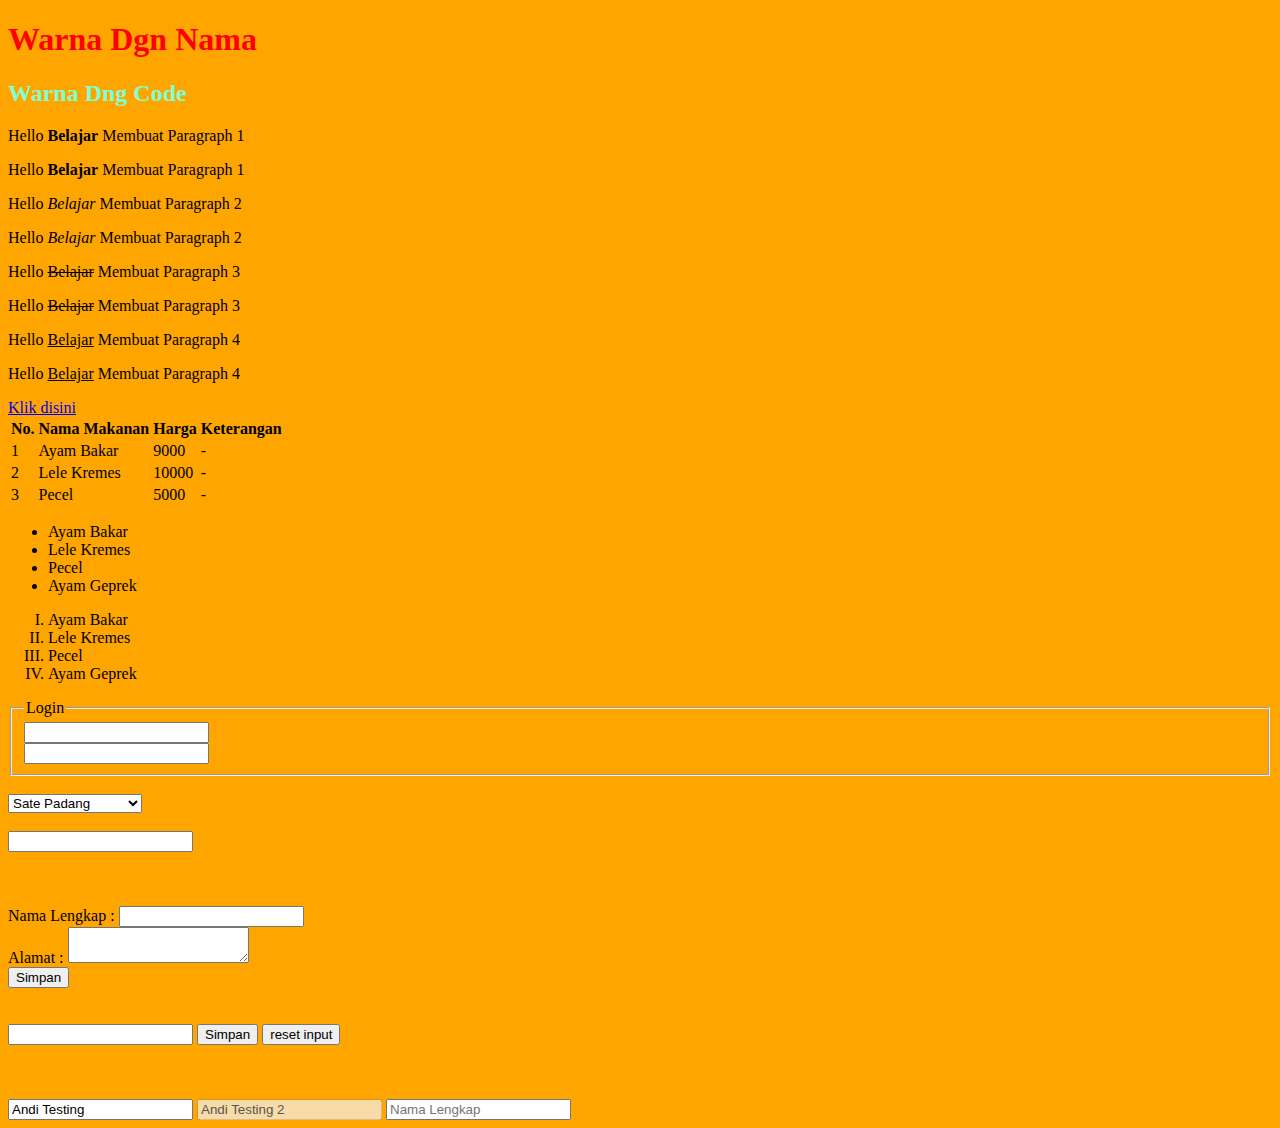
<file: index.html>
<!DOCTYPE html>

<html>

<head>
  <title>Belajar</title>
  <link rel="stylesheet" type="text/css" href="stylesheet/style.css">
  <!-- <style>
    h2{
      color: orange;
    }
  </style> -->
</head>

<body>
  <!-- <h1>Hello HTML H1</h1> -->
  <!-- id harus unik -->
    <!-- <h3 style="color:green">Hello HTML H3</h3> -->

  <!-- <h1>Belajar CSS 1</h1>

  <h1 id="Judul">Belajar CSS 2</h1>
  <h1 class="belajar">Belajar CSS 3</h1>

  <h2 class="belajar">Hello HTML H2</h2>

  <h3>Hello HTML H3</h3>
  <h4>Hello HTML H4</h4>
  <h5>Hello HTML H5</h5>
  <h6>Hello HTML H6</h6> -->

  <h1 id="idwarna" class="wanaKelas">Warna Dgn Nama</h1>
  <h2>Warna Dng Code</h2>

  <p>Hello  <b>Belajar</b> Membuat  Paragraph 1</p>
  <p>Hello  <strong>Belajar</strong> Membuat  Paragraph 1</p>
  <p>Hello  <i>Belajar</i>  Membuat  Paragraph 2</p>
  <p>Hello  <em>Belajar</em>  Membuat  Paragraph 2</p>
  <p>Hello  <s>Belajar</s>  Membuat  Paragraph 3</p>
  <p>Hello  <del>Belajar</del>  Membuat  Paragraph 3</p>
  <p>Hello  <u>Belajar</u>  Membuat  Paragraph 4</p>
  <p>Hello  <ins>Belajar</ins>  Membuat  Paragraph 4</p>
  <!-- <p>Hello  <small>Belajar</small>  Membuat  Paragraph 5</p>
  <p>Hello  <sup>2</sup>  Membuat  Paragraph 6</p>
  <p>Hello  <sub>Belajar</sub>  Membuat  Paragraph 7</p>
  <p>Hello  <mark>Belajar</mark>  Membuat  Paragraph 8</p> -->

  <!-- comant pada atom yaitu blok yg ingin di comadn lalu ctrl+? -->

  <a href="https://niomic.com" target="_blank">Klik disini</a>
  <!--target untuk membuka tab baru-->
  <!-- <img src="https://anakjajan.files.wordpress.com/2015/04/dscf7630.jpg" alt="medan"></img>
  <img src="/img/dscf7630.jpg" alt="medan 2"></img> -->
  <!-- alt pada img untuk memberi informasi jika gambar tidak bisa ditampilkan -->

  <table>
    <tr>
      <th>No.</th>
      <th>Nama Makanan</th>
      <th>Harga</th>
      <th>Keterangan</th>
    </tr>

    <tr>
      <td>1</td>
      <td>Ayam Bakar</td>
      <td>9000</td>
      <td>-</td>
    </tr>

    <tr>
      <td>2</td>
      <td>Lele Kremes</td>
      <td>10000</td>
      <td>-</td>
    </tr>

    <tr>
      <td>3</td>
      <td>Pecel</td>
      <td>5000</td>
      <td>-</td>
    </tr>
  </table>

  <ul>
    <li>Ayam Bakar</li>
    <li>Lele Kremes</li>
    <li>Pecel</li>
    <li>Ayam Geprek</li>
  </ul>

  <ol type="I">
    <li>Ayam Bakar</li>
    <li>Lele Kremes</li>
    <li>Pecel</li>
    <li>Ayam Geprek</li>
  </ol>

  <!-- <iframe src="http://www.goal.com/id" height="600" width="800">
  </iframe>

  <iframe width="560" height="315" src="https://www.youtube.com/embed/6ZfuNTqbHE8" allowfullscreen>
  </iframe>

  <iframe src="https://www.google.com/maps/embed?pb=!1m18!1m12!1m3!1d3960.299050594443!2d107.62815931449813!3d-6.974000994961816!2m3!1f0!2f0!3f0!3m2!1i1024!2i768!4f13.1!3m3!1m2!1s0x2dd6285c5b7da517%3A0x864485f26a388f95!2sUniversitas+Telkom!5e0!3m2!1sen!2sid!4v1526895829456" width="600" height="450" allowfullscreen></iframe> -->

  <!-- <input type="text"><br>
  <input type="password"><br>
  <input type="submit"><br>
  <input type="reset"><br>
  <input type="button"><br>
  <input type="radio"><br>
  <input type="chechkbox"><br>
  <input type="color"><br>
  <input type="date"><br>
  <input type="datetime-local"><br>
  <input type="email"><br>
  <input type="month"><br>
  <input type="number"><br>
  <input type="range"><br>
  <input type="search"><br>
  <input type="tel"><br>
  <input type="time"><br>
  <input type="url"><br>
  <input type="week"><br> -->

  <!-- <form>
    <input type="text"><br>
    <input type="password"><br>
    <input type="radio"><br>
    <input type="radio"><br>
    <input type="checkbox"><br>
    <input type="checkbox"><br>
    <input type="number"><br>
    <input type="email"><br>
    <input type="reset"><br>
    <input type="submit"><br>
  </form> -->

  <form>
    <fieldset>
      <legend>Login</legend>
      <input type="text"><br>
      <input type="text">
    </fieldset>
  </form>

<br>

<select>
  <optgroup label="Makanan">
    <option>Sate Padang</option>
    <option>Ayam Bakar</option>
  </optgroup>
  <optgroup label="Minuman">
    <option>Es Kepal Milo</option>
    <option>Nutri Sari Dingin</option>
  </optgroup>
</select>

<br><br>

<input type="text" list="isidatalist">
<datalist id="isidatalist">
  <option>Es Kepal Milo</option>
  <option>Es Kepal Dancow</option>
  <option>Es Kepal Ovaltine</option>
</datalist>

<br><br><br><br>

<label>Nama Lengkap :</label>
<input type=="text">
<br>
<label>Alamat :</label>
<textarea>
</textarea>
<br>
<button>Simpan</button>
<br><br><br>

<form>
  <input type="text">
  <input type="submit" value="Simpan">
  <input type="reset" value="reset input">
</form>

<br><br><br>

<input type="text" value="Andi Testing" readonly id="id_peserta_depan" class="inputName">
<input type="text" value="Andi Testing 2" disabled id="id_peserta_belakang" class="inputName">
<input type="text" placeholder="Nama Lengkap">

</body>

</html>
</file>
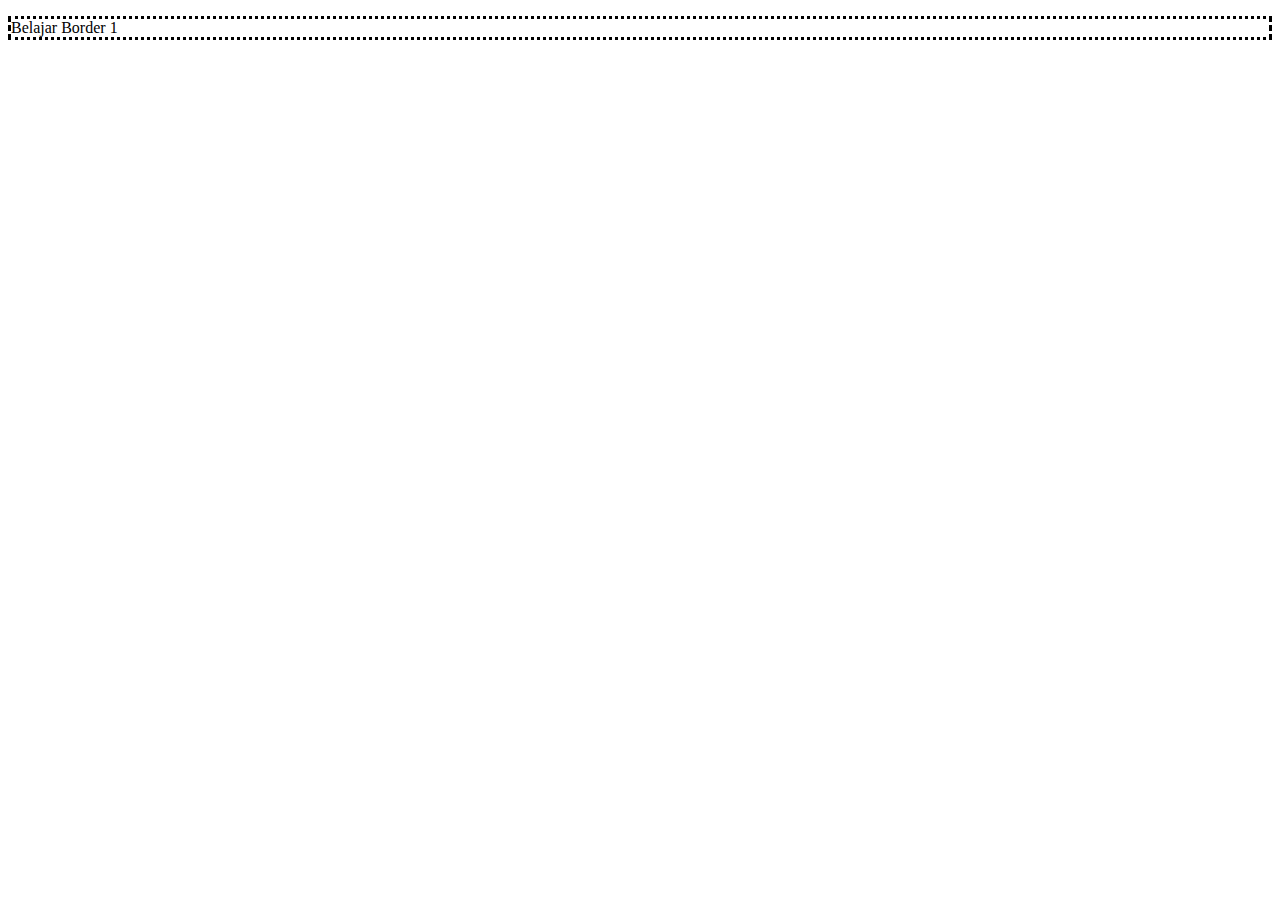
<file: border.html>
<!DOCTYPE html>

<html>

<head>
  <title>Belajar</title>
  <link rel="stylesheet" type="text/css" href="stylesheet/border.css">
</head>

<body>
  <p class="borderCSS">Belajar Border 1</p>
</body>

</html>
</file>
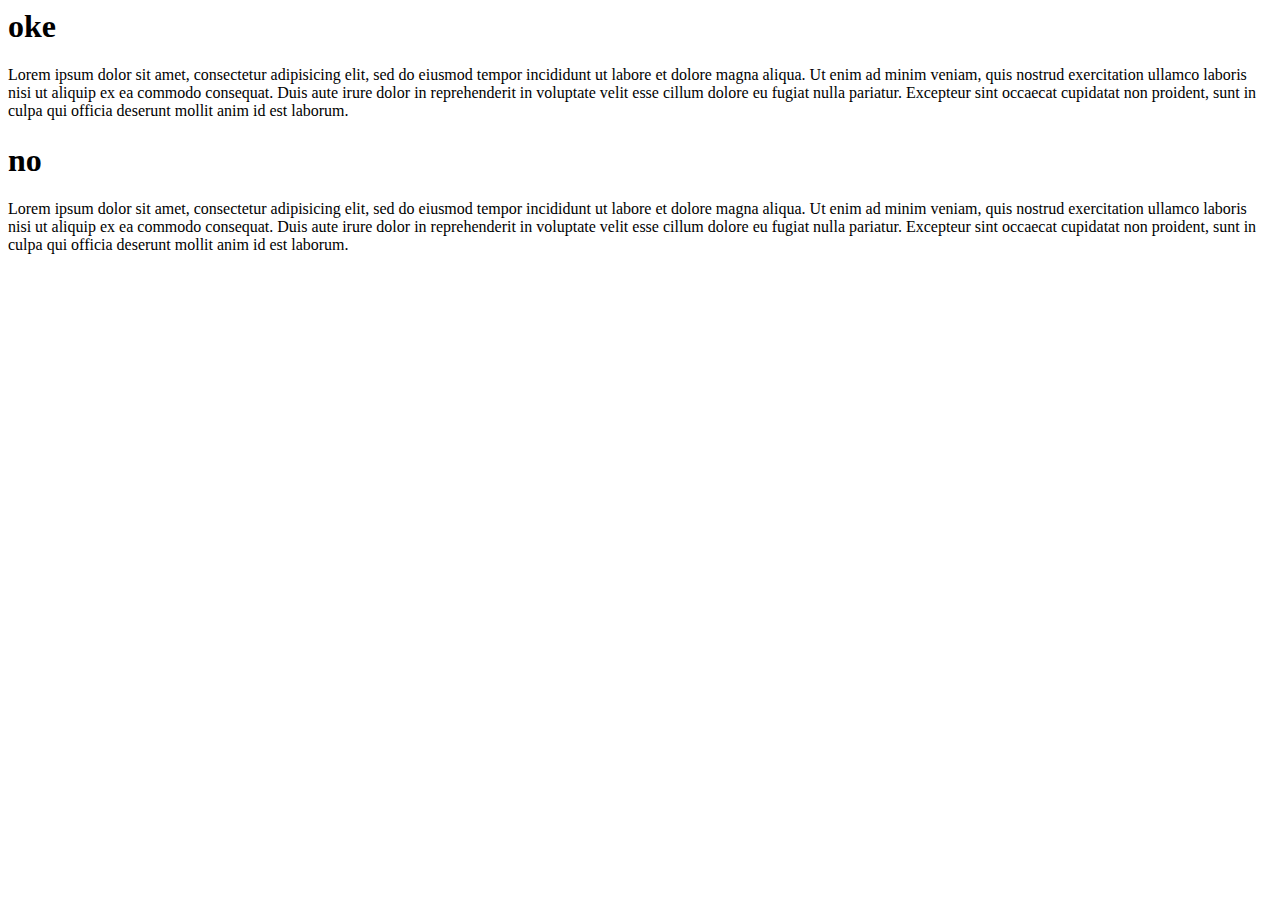
<file: div.html>
<html>

<head>
  <title>Mengenal Div</title>
</head>

<body>
  <!-- div untuk mengelompokkan, sehingga lebih mudah untuk memanipulasi dalam css-->
  <div>
    <h1>oke</h1>
    <p>Lorem ipsum dolor sit amet, consectetur adipisicing elit, sed do eiusmod tempor incididunt ut labore et dolore magna aliqua. Ut enim ad minim veniam, quis nostrud exercitation ullamco laboris nisi ut aliquip ex ea commodo consequat. Duis aute irure dolor in reprehenderit in voluptate velit esse cillum dolore eu fugiat nulla pariatur. Excepteur sint occaecat cupidatat non proident, sunt in culpa qui officia deserunt mollit anim id est laborum.</p>
  </div>

  <div>
    <h1>no</h1>
    <p>Lorem ipsum dolor sit amet, consectetur adipisicing elit, sed do eiusmod tempor incididunt ut labore et dolore magna aliqua. Ut enim ad minim veniam, quis nostrud exercitation ullamco laboris nisi ut aliquip ex ea commodo consequat. Duis aute irure dolor in reprehenderit in voluptate velit esse cillum dolore eu fugiat nulla pariatur. Excepteur sint occaecat cupidatat non proident, sunt in culpa qui officia deserunt mollit anim id est laborum.</p>
  </div>

</body>

</html>
</file>
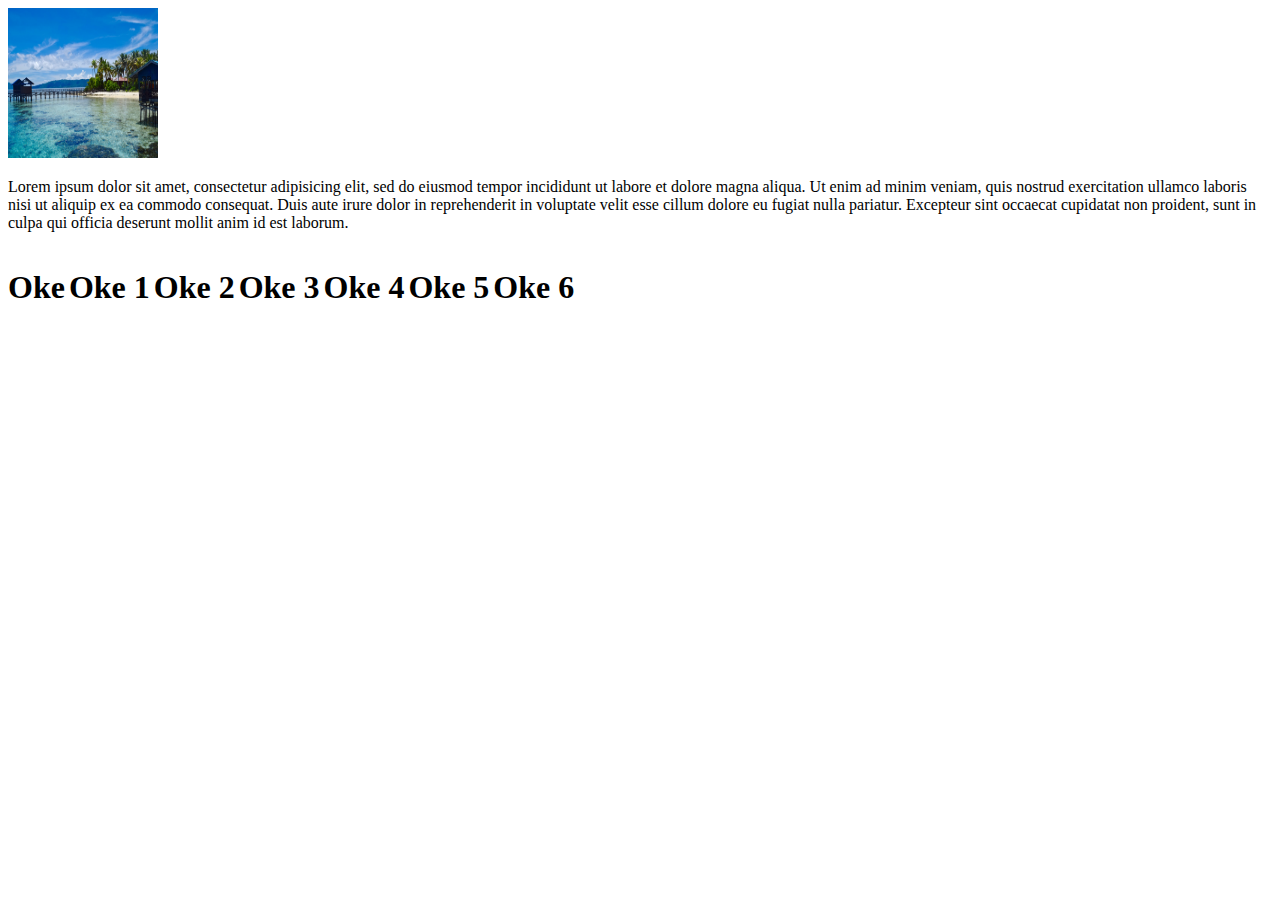
<file: float.html>
<!DOCTYPE html>

<html>

<head>
  <title>Belajar Float dan Inline Block</title>
  <link rel="stylesheet" type="text/css" href="stylesheet/float.css">
</head>

<body>
  <div>
    <img class="img-description" src="img/raja-ampat.jpg" alt="img-umum">
    <p class="text-description">Lorem ipsum dolor sit amet, consectetur adipisicing elit, sed do eiusmod tempor incididunt ut labore et dolore magna aliqua. Ut enim ad minim veniam, quis nostrud exercitation ullamco laboris nisi ut aliquip ex ea commodo consequat. Duis aute irure dolor in reprehenderit in voluptate velit esse cillum dolore eu fugiat nulla pariatur. Excepteur sint occaecat cupidatat non proident, sunt in culpa qui officia deserunt mollit anim id est laborum.</p>
  </div>

  <div class="title">
    <h1>Oke</h1>
    <h1>Oke 1</h1>
    <h1>Oke 2</h1>
    <h1>Oke 3</h1>
    <h1>Oke 4</h1>
    <h1>Oke 5</h1>
    <h1>Oke 6</h1>
  </div>
</body>

</html>
</file>
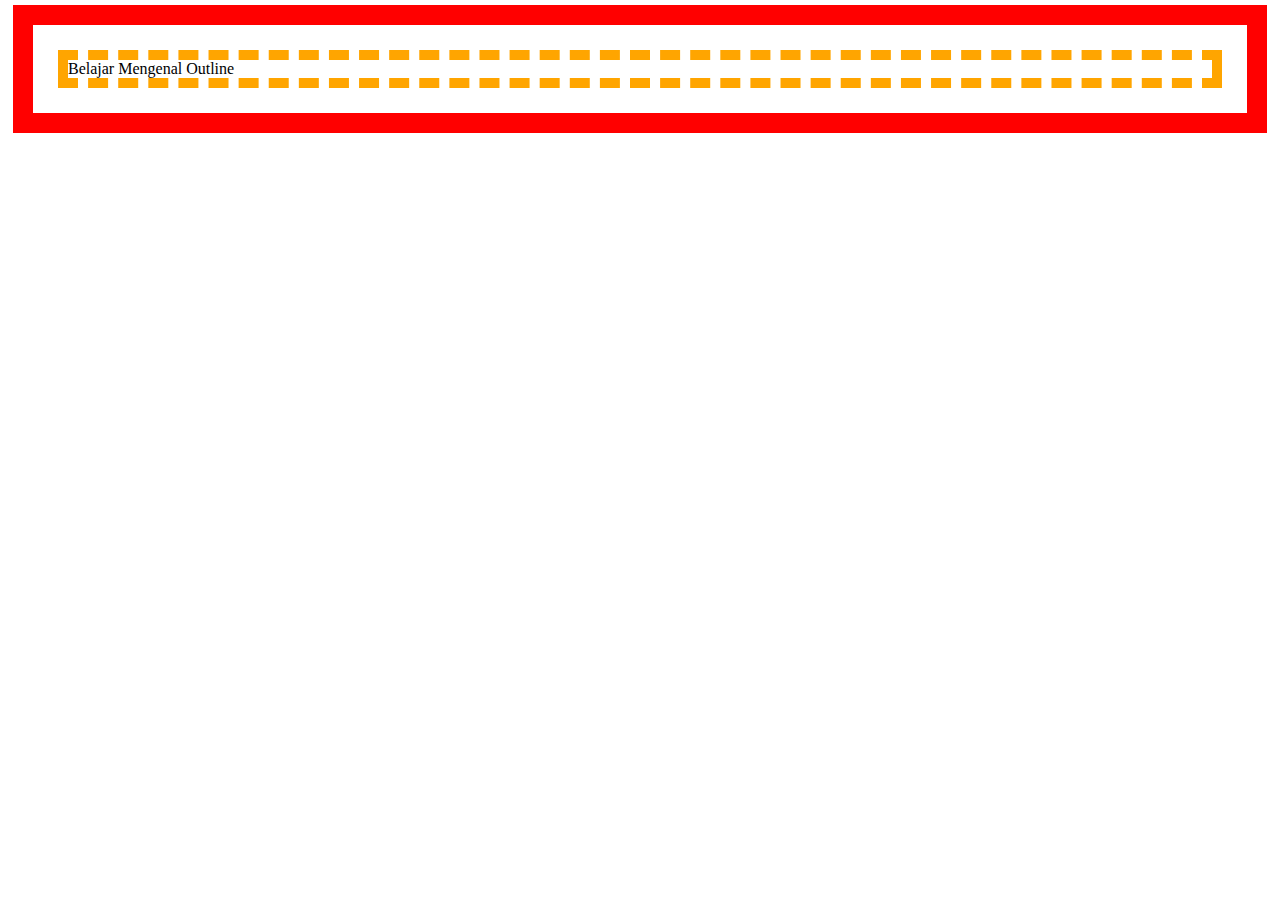
<file: outline.html>
<!DOCTYPE html>

<html>

<head>
  <title>Belajar Outline</title>
  <link rel="stylesheet" type="text/css" href="stylesheet/outline.css">
</head>

<body>

  <p class="outlineCSS">Belajar Mengenal Outline</p>

</body>

</html>
</file>
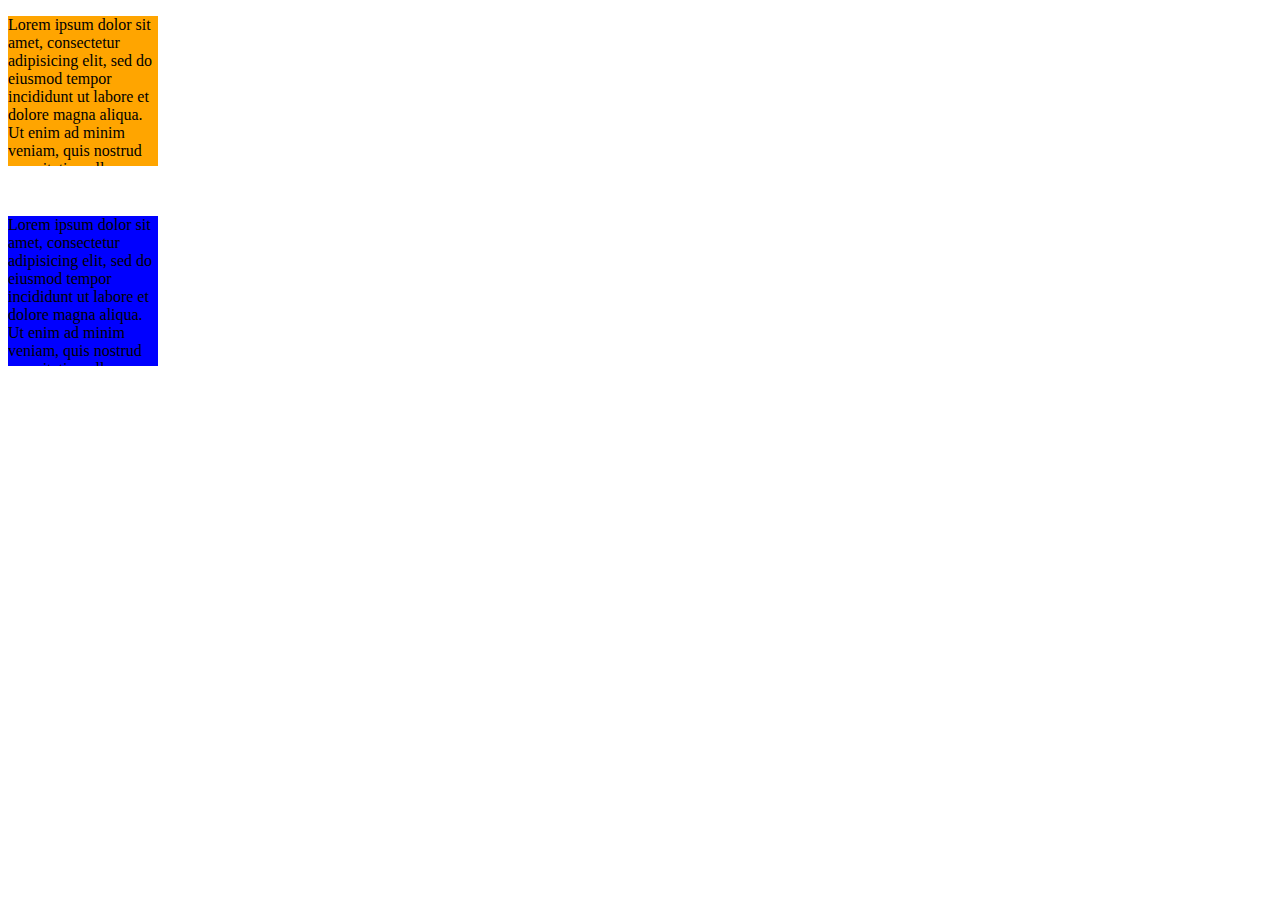
<file: overflow.html>
<!DOCTYPE html>

<html>

<head>
  <title>Belajar Overflow</title>
  <link rel="stylesheet" type="text/css" href="stylesheet/overflow.css">
</head>

<body>
  <p class="overflow1">Lorem ipsum dolor sit amet, consectetur adipisicing elit, sed do eiusmod tempor incididunt ut labore et dolore magna aliqua. Ut enim ad minim veniam, quis nostrud exercitation ullamco laboris nisi ut aliquip ex ea commodo consequat. Duis aute irure dolor in reprehenderit in voluptate velit esse cillum dolore eu fugiat nulla pariatur. Excepteur sint occaecat cupidatat non proident, sunt in culpa qui officia deserunt mollit anim id est laborum.</p>
  <br>
  <p class="overflow2">Lorem ipsum dolor sit amet, consectetur adipisicing elit, sed do eiusmod tempor incididunt ut labore et dolore magna aliqua. Ut enim ad minim veniam, quis nostrud exercitation ullamco laboris nisi ut aliquip ex ea commodo consequat. Duis aute irure dolor in reprehenderit in voluptate velit esse cillum dolore eu fugiat nulla pariatur. Excepteur sint occaecat cupidatat non proident, sunt in culpa qui officia deserunt mollit anim id est laborum.</p>
</body>

</html>
</file>
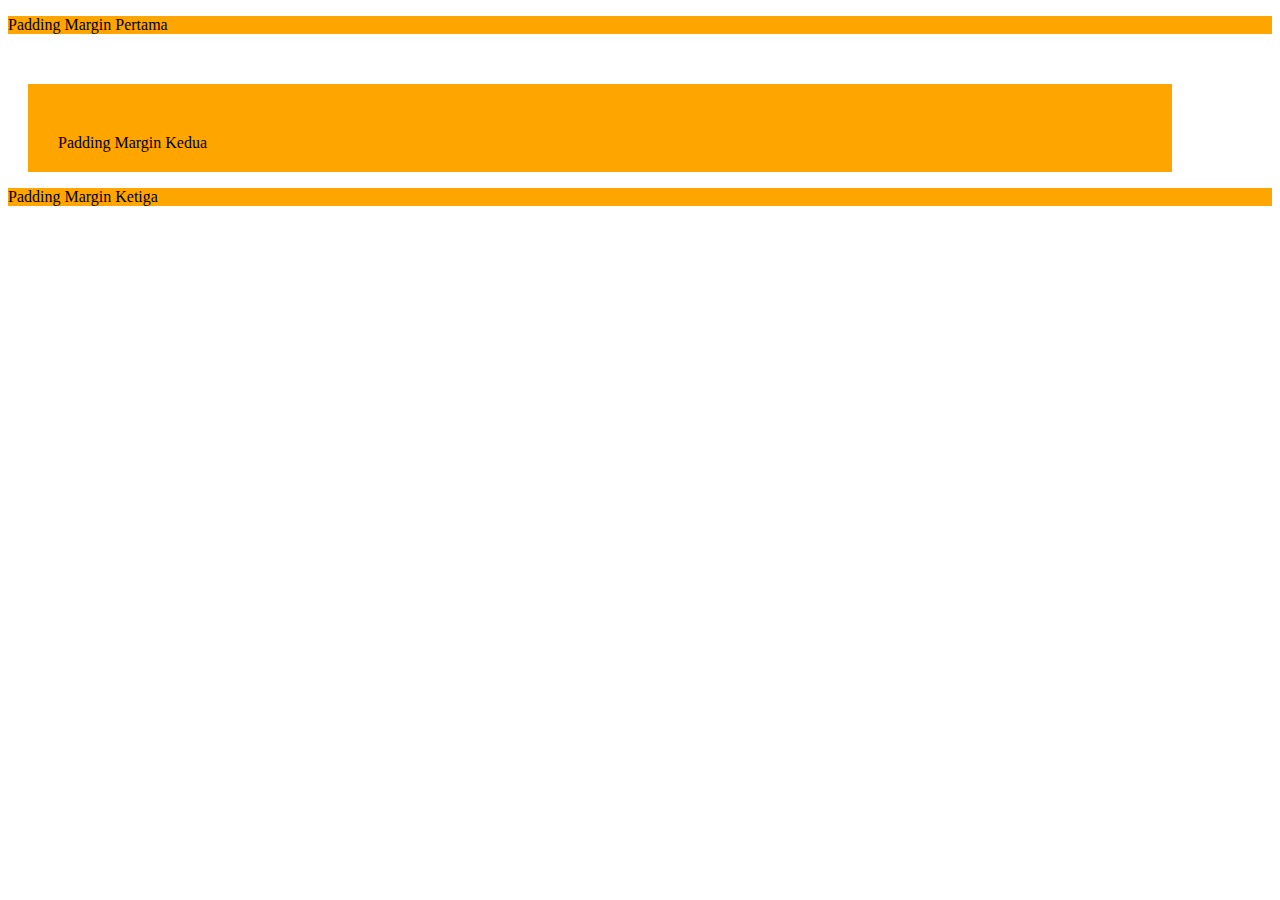
<file: padding-margin.html>
<!DOCTYPE html>

<html>

<head>
  <title>Belajar</title>
  <link rel="stylesheet" type="text/css" href="stylesheet/padding-margin.css">
</head>

<body>
  <p class="paddingmargin">Padding Margin Pertama</p>
  <p id="id-paddingmargin" class="paddingmargin">Padding Margin Kedua</p>
  <p class="paddingmargin">Padding Margin Ketiga</p>
</body>

</html>
</file>
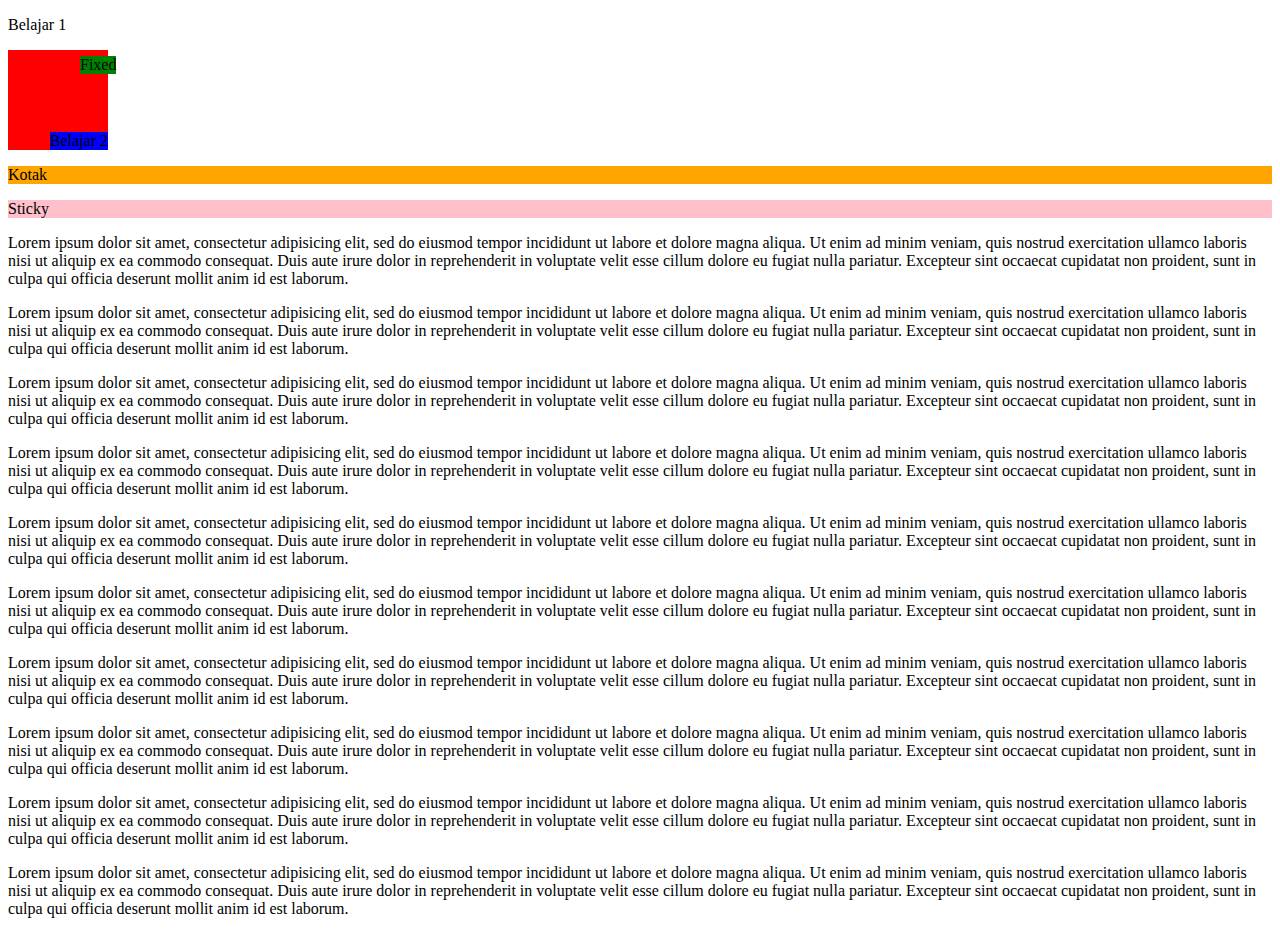
<file: position.html>
<!DOCTYPE html>

<html>

<head>
  <title>Belajar Position</title>
  <link rel="stylesheet" type="text/css" href="stylesheet/position.css">
</head>

<body>
  <p>Belajar 1</p>
  <div>
    <p class="belajar2">Belajar 2</p>
  </div>
  <p class="kotak">Kotak</p>

  <p class="fix">Fixed</p>
  <p class="stick">Sticky</p>

  <p>Lorem ipsum dolor sit amet, consectetur adipisicing elit, sed do eiusmod tempor incididunt ut labore et dolore magna aliqua. Ut enim ad minim veniam, quis nostrud exercitation ullamco laboris nisi ut aliquip ex ea commodo consequat. Duis aute irure dolor in reprehenderit in voluptate velit esse cillum dolore eu fugiat nulla pariatur. Excepteur sint occaecat cupidatat non proident, sunt in culpa qui officia deserunt mollit anim id est laborum.</p>
  <p>Lorem ipsum dolor sit amet, consectetur adipisicing elit, sed do eiusmod tempor incididunt ut labore et dolore magna aliqua. Ut enim ad minim veniam, quis nostrud exercitation ullamco laboris nisi ut aliquip ex ea commodo consequat. Duis aute irure dolor in reprehenderit in voluptate velit esse cillum dolore eu fugiat nulla pariatur. Excepteur sint occaecat cupidatat non proident, sunt in culpa qui officia deserunt mollit anim id est laborum.</p>
  <p>Lorem ipsum dolor sit amet, consectetur adipisicing elit, sed do eiusmod tempor incididunt ut labore et dolore magna aliqua. Ut enim ad minim veniam, quis nostrud exercitation ullamco laboris nisi ut aliquip ex ea commodo consequat. Duis aute irure dolor in reprehenderit in voluptate velit esse cillum dolore eu fugiat nulla pariatur. Excepteur sint occaecat cupidatat non proident, sunt in culpa qui officia deserunt mollit anim id est laborum.</p>
  <p>Lorem ipsum dolor sit amet, consectetur adipisicing elit, sed do eiusmod tempor incididunt ut labore et dolore magna aliqua. Ut enim ad minim veniam, quis nostrud exercitation ullamco laboris nisi ut aliquip ex ea commodo consequat. Duis aute irure dolor in reprehenderit in voluptate velit esse cillum dolore eu fugiat nulla pariatur. Excepteur sint occaecat cupidatat non proident, sunt in culpa qui officia deserunt mollit anim id est laborum.</p>
  <p>Lorem ipsum dolor sit amet, consectetur adipisicing elit, sed do eiusmod tempor incididunt ut labore et dolore magna aliqua. Ut enim ad minim veniam, quis nostrud exercitation ullamco laboris nisi ut aliquip ex ea commodo consequat. Duis aute irure dolor in reprehenderit in voluptate velit esse cillum dolore eu fugiat nulla pariatur. Excepteur sint occaecat cupidatat non proident, sunt in culpa qui officia deserunt mollit anim id est laborum.</p>
  <p>Lorem ipsum dolor sit amet, consectetur adipisicing elit, sed do eiusmod tempor incididunt ut labore et dolore magna aliqua. Ut enim ad minim veniam, quis nostrud exercitation ullamco laboris nisi ut aliquip ex ea commodo consequat. Duis aute irure dolor in reprehenderit in voluptate velit esse cillum dolore eu fugiat nulla pariatur. Excepteur sint occaecat cupidatat non proident, sunt in culpa qui officia deserunt mollit anim id est laborum.</p>
  <p>Lorem ipsum dolor sit amet, consectetur adipisicing elit, sed do eiusmod tempor incididunt ut labore et dolore magna aliqua. Ut enim ad minim veniam, quis nostrud exercitation ullamco laboris nisi ut aliquip ex ea commodo consequat. Duis aute irure dolor in reprehenderit in voluptate velit esse cillum dolore eu fugiat nulla pariatur. Excepteur sint occaecat cupidatat non proident, sunt in culpa qui officia deserunt mollit anim id est laborum.</p>
  <p>Lorem ipsum dolor sit amet, consectetur adipisicing elit, sed do eiusmod tempor incididunt ut labore et dolore magna aliqua. Ut enim ad minim veniam, quis nostrud exercitation ullamco laboris nisi ut aliquip ex ea commodo consequat. Duis aute irure dolor in reprehenderit in voluptate velit esse cillum dolore eu fugiat nulla pariatur. Excepteur sint occaecat cupidatat non proident, sunt in culpa qui officia deserunt mollit anim id est laborum.</p>
  <p>Lorem ipsum dolor sit amet, consectetur adipisicing elit, sed do eiusmod tempor incididunt ut labore et dolore magna aliqua. Ut enim ad minim veniam, quis nostrud exercitation ullamco laboris nisi ut aliquip ex ea commodo consequat. Duis aute irure dolor in reprehenderit in voluptate velit esse cillum dolore eu fugiat nulla pariatur. Excepteur sint occaecat cupidatat non proident, sunt in culpa qui officia deserunt mollit anim id est laborum.</p>
  <p>Lorem ipsum dolor sit amet, consectetur adipisicing elit, sed do eiusmod tempor incididunt ut labore et dolore magna aliqua. Ut enim ad minim veniam, quis nostrud exercitation ullamco laboris nisi ut aliquip ex ea commodo consequat. Duis aute irure dolor in reprehenderit in voluptate velit esse cillum dolore eu fugiat nulla pariatur. Excepteur sint occaecat cupidatat non proident, sunt in culpa qui officia deserunt mollit anim id est laborum.</p>


</body>

</html>
</file>
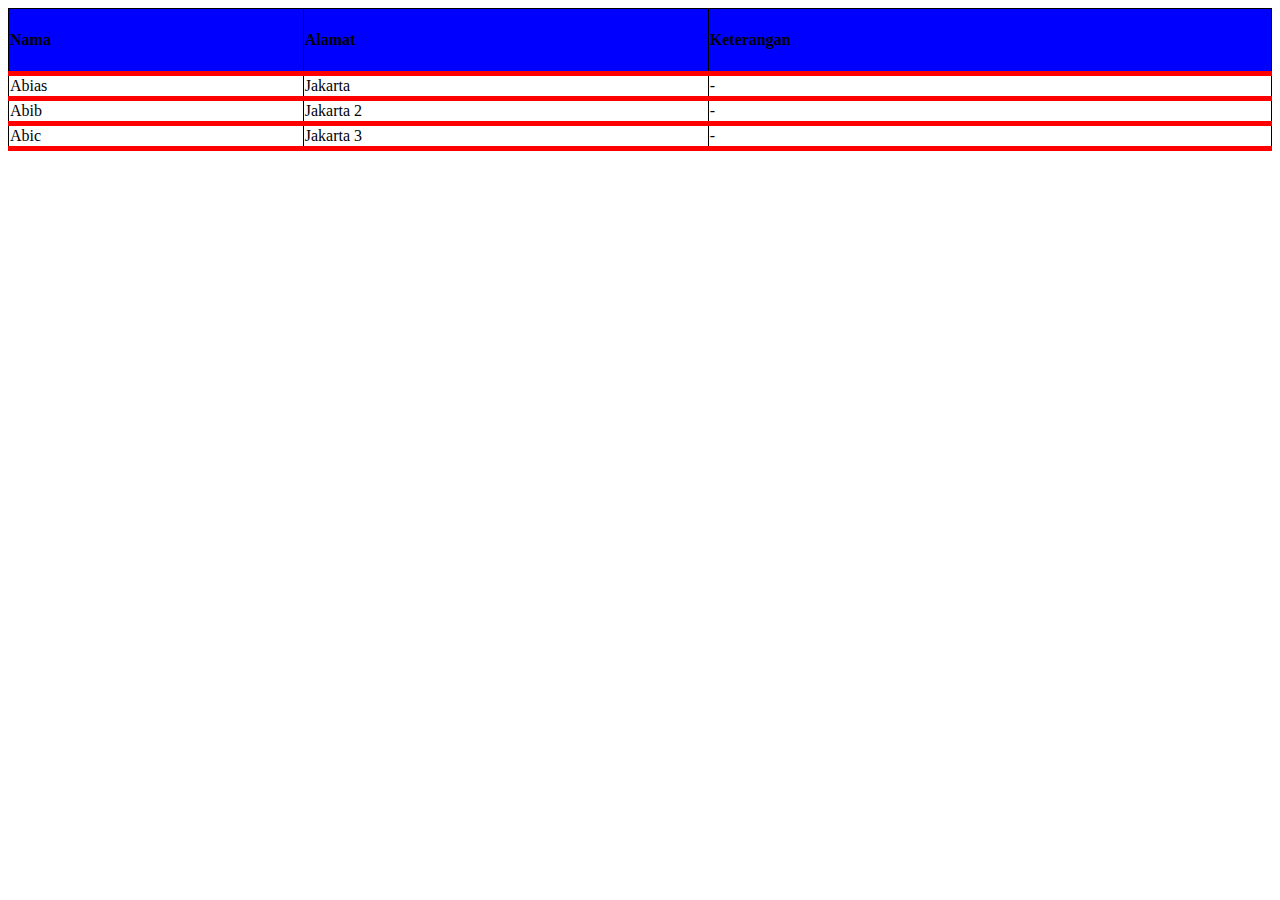
<file: table.html>
<!DOCTYPE html>

<html>

<head>
  <title>Belajar Manipulasi Table</title>
  <link rel="stylesheet" type="text/css" href="stylesheet/table.css">
</head>

<body>

  <table>
    <tr>
      <th>Nama</th>
      <th>Alamat</th>
      <th>Keterangan</th>
    </tr>

    <tr class="hov">
      <td>Abias</td>
      <td>Jakarta</td>
      <td>-</td>
    </tr>

    <tr class="hov">
      <td>Abib</td>
      <td>Jakarta 2</td>
      <td>-</td>
    </tr>

    <tr class="hov">
      <td>Abic</td>
      <td>Jakarta 3</td>
      <td>-</td>
    </tr>
  </table>


</body>

</html>
</file>
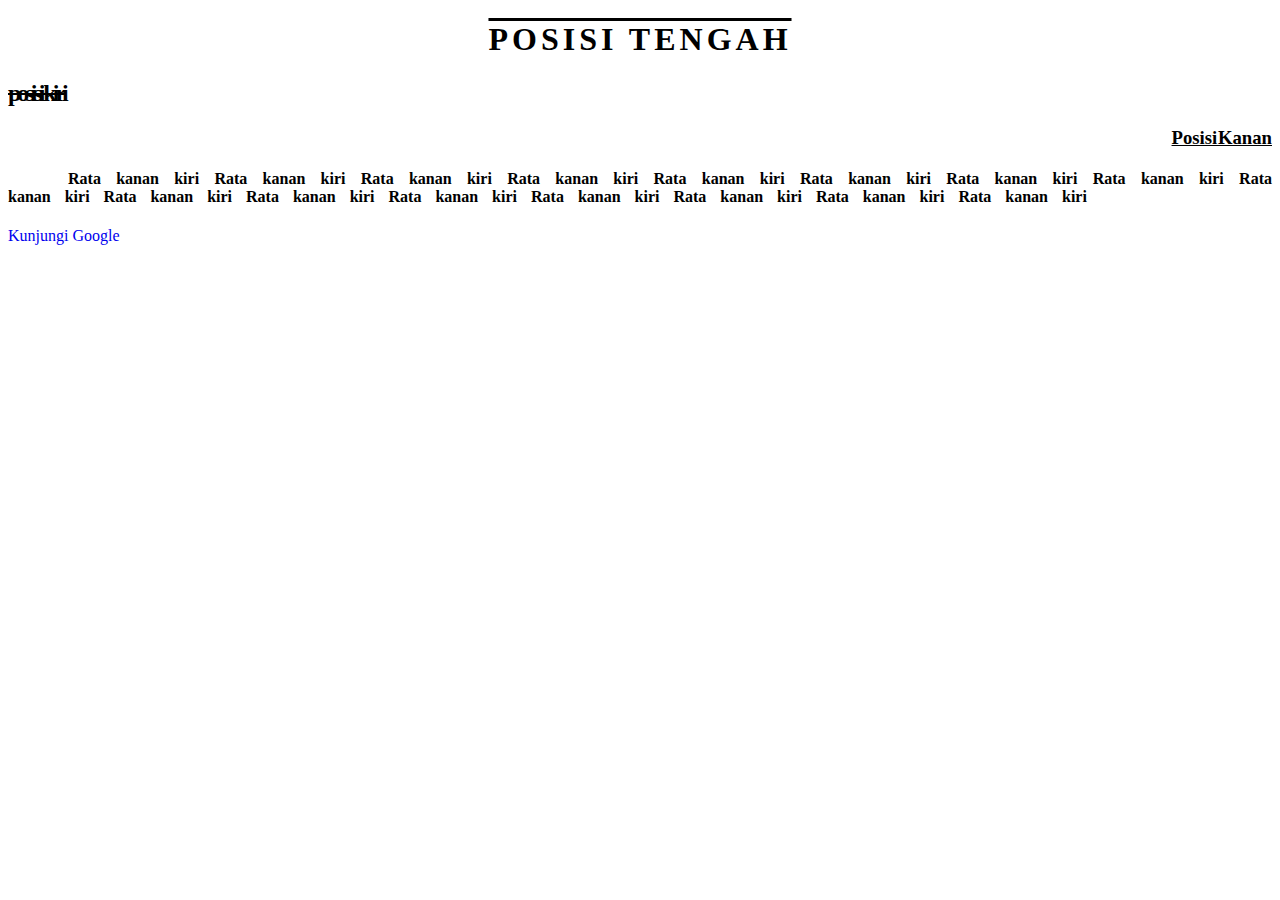
<file: text.html>
<!DOCTYPE html>

<html>

<head>
  <title>Belajar Mengatur Text</title>
  <link rel="stylesheet" type="text/css" href="stylesheet/text.css">
</head>

<body>
  <h1 class="tengah">Posisi Tengah</h1>
  <h2 class="kiri">Posisi Kiri</h2>
  <h3 class="kanan">Posisi Kanan</h3>
  <h4 class="kanankiri">Rata kanan kiri Rata kanan kiri Rata kanan kiri Rata kanan kiri Rata kanan kiri Rata kanan kiri Rata kanan kiri Rata kanan kiri Rata kanan kiri Rata kanan kiri Rata kanan kiri Rata kanan kiri Rata kanan kiri Rata kanan kiri Rata kanan kiri Rata kanan kiri </h4>

  <a href="http://google.com">Kunjungi Google</a>

</body>

</html>
</file>
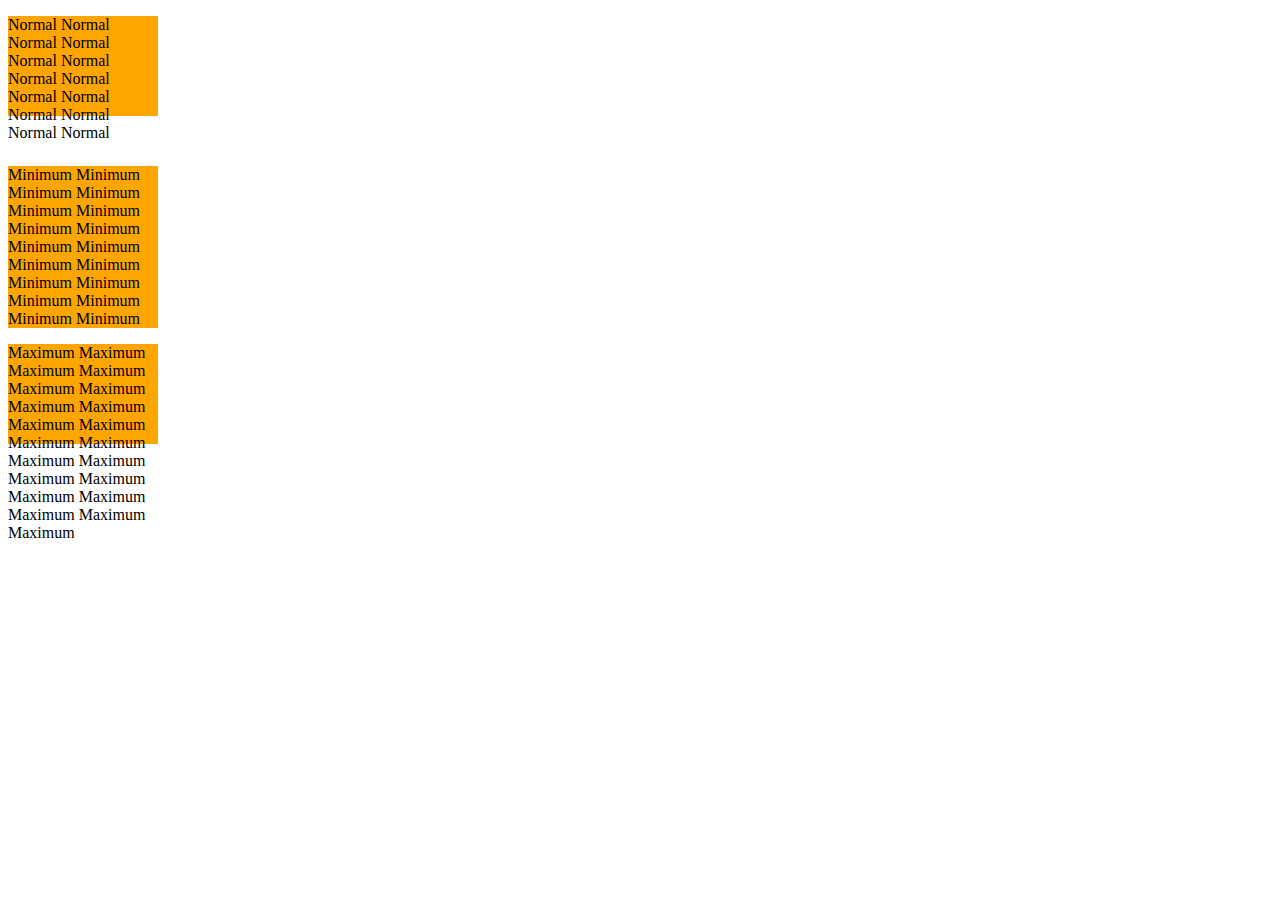
<file: width-height.html>
<!DOCTYPE html>

<html>

<head>
  <title>Belajar Width dan Height</title>
  <link rel="stylesheet" type="text/css" href="stylesheet/width-height.css">
</head>

<body>
  <p class="normal">Normal Normal Normal Normal Normal Normal Normal Normal Normal Normal Normal Normal Normal Normal</p><br>
  <p class="min-p">Minimum Minimum Minimum Minimum Minimum Minimum Minimum Minimum Minimum Minimum Minimum Minimum Minimum Minimum Minimum Minimum Minimum Minimum</p>
  <p class="max-p">Maximum Maximum Maximum Maximum Maximum Maximum Maximum Maximum Maximum Maximum Maximum Maximum Maximum Maximum Maximum Maximum Maximum Maximum Maximum Maximum Maximum</p>
</body>

</html>
</file>
<file: stylesheet/style.css>
/* h1{
  color: blue;
}

#Judul{
  color: orange;
}

h2.belajar{
  color: green;
}

h3, h4, h5{
  color: red;
} */

#idwarna{
  color: red;
}

h2{
  color: #7fffd4;
}

#idwarna{
  background-color: orange;
}

body{
  /* background-image: url("https://i2.wp.com/udfauzi.com/wp-content/uploads/2017/11/1d149b69ee48b05ec0f859d605ec07d9.jpg?w=799&ssl=1");
  background-repeat: no-repeat;
  /* repeat-x : mengulang kesamping, repeat-y=mengulang kebawah */
  /* background-position: center top; */

  background: orange url("https://i2.wp.com/udfauzi.com/wp-content/uploads/2017/11/1d149b69ee48b05ec0f859d605ec07d9.jpg?w=799&ssl=1") no-repeat center top;
}

/* body{
  background-image: url("../img/img1.jpg");
} */
</file>
<file: stylesheet/border.css>
.borderCSS{
  /* border-style: dotted; */
  /* border-style: solid; */
  /* border-style: double; */
  /* border-style: groove; */
  /* border-style: ridge; */
  /* border-style: inset; */
  /* border-style: outset; */

  /* border-style: none; */
  /* border-style: hidden; */

  /* border-style: dotted dashed none double; */
  /* atas kanan bawah kiri */

  border-style: dotted dashed;
  /* value1 = atas dan bawah, valur 2= kiri dan kanan */
}
</file>
<file: stylesheet/float.css>
.img-description{
  width: 150px;
  height: 150px;
  float: none;
}

h1{
  /* in-line block membuat satu baris (sejajar horizontal)*/
  display: inline-block;
}
</file>
<file: stylesheet/outline.css>
/* outline garis diluar border */
.outlineCSS{
  margin: 50px;

  /* outline-style: solid;
  outline-color: blue;
  outline-width: 20px; */
  outline: 20px solid red;
  outline-offset: 25px;

  /* border-style: dashed;
  border-color: orange;
  border-width: 10px; */
  border: 10px dashed orange;
}
</file>
<file: stylesheet/overflow.css>
.overflow1{
  height: 150px;
  width: 150px;
  background-color: orange;
  overflow: scroll;
  /* scroll diberikan scroll horizontal dan vertikal meskipun teks tidak berlebihan */
  /* hidden menyembunyikan teks yang lebih dari height dan width */
}

.overflow2{
  height: 150px;
  width: 150px;
  background-color: blue;
  overflow: auto;
  /* scrool diberikan jika teks melebihi dari hegith dan width */
  /* hidden menyembunyikan teks yang lebih dari height dan width */
}
</file>
<file: stylesheet/padding-margin.css>
.paddingmargin{
  background-color: orange;
}

#id-paddingmargin{
  padding-top: 50px;
  padding-bottom: 20px;
  padding-left: 30px;

  /* mewakili semua nya jika hanya 1 value */
  /* margin : 50px; */

  /* value 1 mewakili atas dan bawah, value 2 mewakili kiri dan kanan */
  /* margin : 50px 100px; */

  /* value 1 = atas, 2 = kanan, 3= bawah, 4= kiri */
  margin : 50px 100px 0px 20px;

  /* margin-bottom: 80px;
  margin-right: 50px;
  margin-top: 100px;
  margin-left: 40px; */

  /* padding memberi jarak di dalam elemen itu sendiri
  margin memberi jarak di luar elemen  */
}
</file>
<file: stylesheet/position.css>
.kotak{
  position: static;
  /* top memberi jarak dari elemen sebelumnya */
  top:120px;
  background-color: orange;
}

.belajar2{
  position: absolute;
  /* penulisan absolute lebih baik dgn pembungkus elemen lain nya yg memiliki value relatif */
  right: 0;
  bottom: 0;
  /* setting default margin p yaitu 16px */
  margin: 0px;
  background-color: blue;
}

div{
  position: relative;
  width: 100px;
  height: 100px;
  background-color: red;
}

.fix{
  background-color: green;
  position: fixed;
  top: 40px;
  left: 80px;
}

.stick{
  background-color: pink;
  position: sticky;
  top: 40px;
}
</file>
<file: stylesheet/table.css>
table, th, td{
  border: 1px solid black;
}

table{
  border-collapse: collapse;
  width: 100%;
}

th{
  height: 60px;
  text-align: left;
  vertical-align: middle;
  background-color: blue;
}

.hov:hover{
  background-color: orange;
}

th, td{
  border-bottom: 5px solid red;
}
</file>
<file: stylesheet/text.css>
.tengah{
  text-align: center;
  text-decoration: overline;
  text-transform: uppercase;
  letter-spacing: 4px;
}

.kiri{
  text-align: left;
  text-decoration: line-through;
  text-transform: lowercase;
  letter-spacing: -4px;
}

.kanan{
  text-align: right;
  text-decoration: underline;
  text-transform: capitalize;
  word-spacing: -4px;
}

.kanankiri{
  text-align: justify;
  text-indent: 60px;
  word-spacing: 10px;
}

a{
  text-decoration: none;
}
</file>
<file: stylesheet/width-height.css>
p{
  background-color: orange;
}

.normal{
  height: 100px;
  width: 150px;
}

.min-p{
  /* ukuran height akan menyesuaikan dgn min-height, sehingga height nya akan > 100px jika teks nya banyak */
  min-height: 100px;
  width: 150px;
}

.max-p{
  /* akan otomatis menset jika tinggi height nya max-height = 100px, sehingga jika teks nya banyak maka height nya tidak dpt mengikuti */
  max-height: 100px;
  width: 150px;
}
</file>
